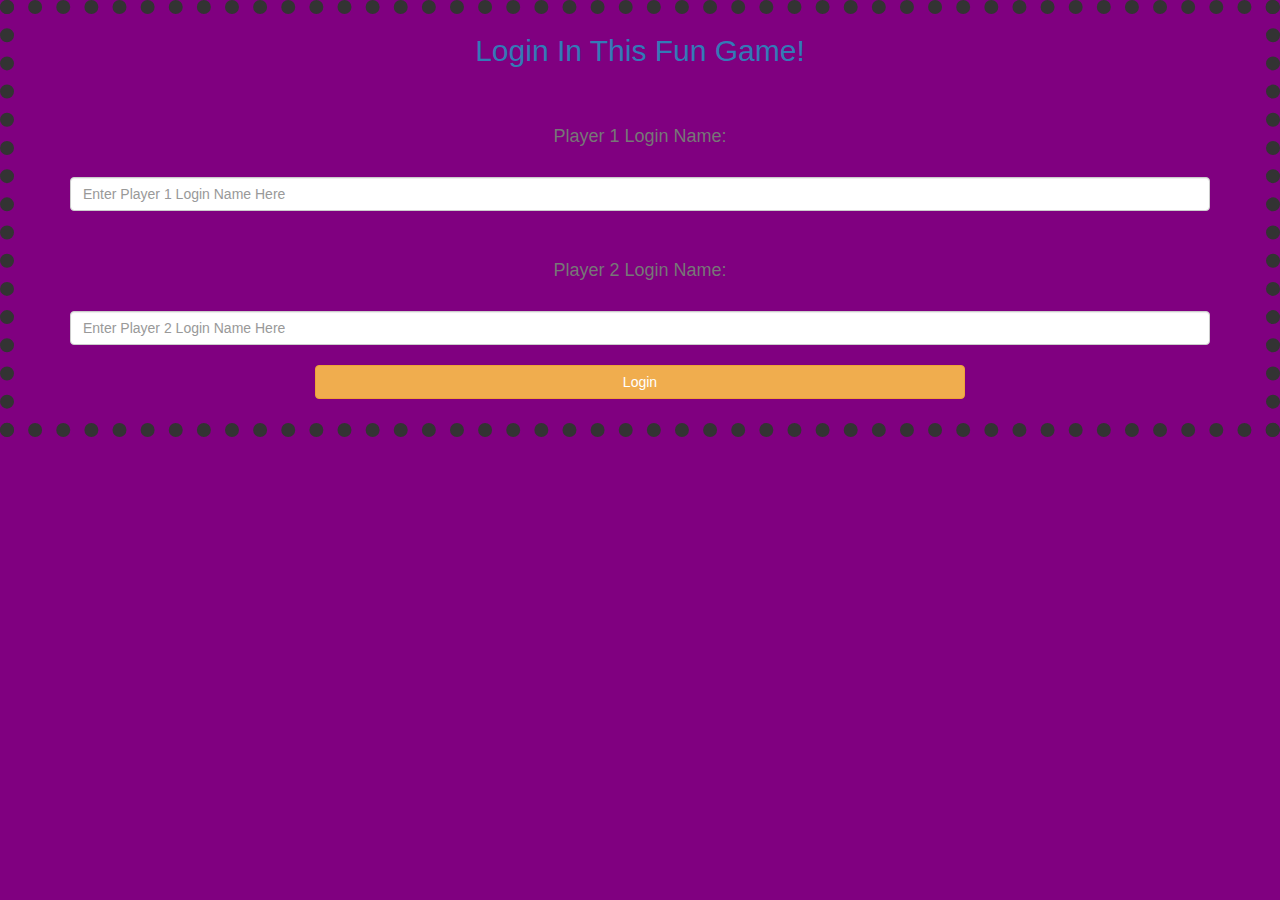
<file: index.html>
<!DOCtype html>
<html>
<head>
<title>The Math Quiz!</title>
    
<meta name="viewport" content="width=device-width, initial-scale=1">
<link rel="stylesheet" href="https://maxcdn.bootstrapcdn.com/bootstrap/3.4.0/css/bootstrap.min.css">
<script src="https://ajax.googleapis.com/ajax/libs/jquery/3.4.1/jquery.min.js"></script>
<script src="https://maxcdn.bootstrapcdn.com/bootstrap/3.4.0/js/bootstrap.min.js"></script>

<link rel="stylesheet" type="text/css" href="style.css">

<script src="login_page.js"></script>    
</head>
<body>
   <center> 
    <div class="container">
        <h2 class="text-primary">Login In This Fun Game!</h2>
        <br><br>
        <h4 class="text-muted">Player 1 Login Name:</h4>
        <br>
        <input type="text" id="player1_login" class="form-control" placeholder="Enter Player 1 Login Name Here"></input>
        <br><br>
        <h4 class="text-muted">Player 2 Login Name:</h4>
        <br>
        <input type="text" id="player2_login" class="form-control" placeholder="Enter Player 2 Login Name Here"></input>
        <br>
        <button id="user_name" class="btn btn-warning" style="width: 57%" onclick="addUser()">Login</button>
    </center>
    </div>
</body>
</html>
</file>
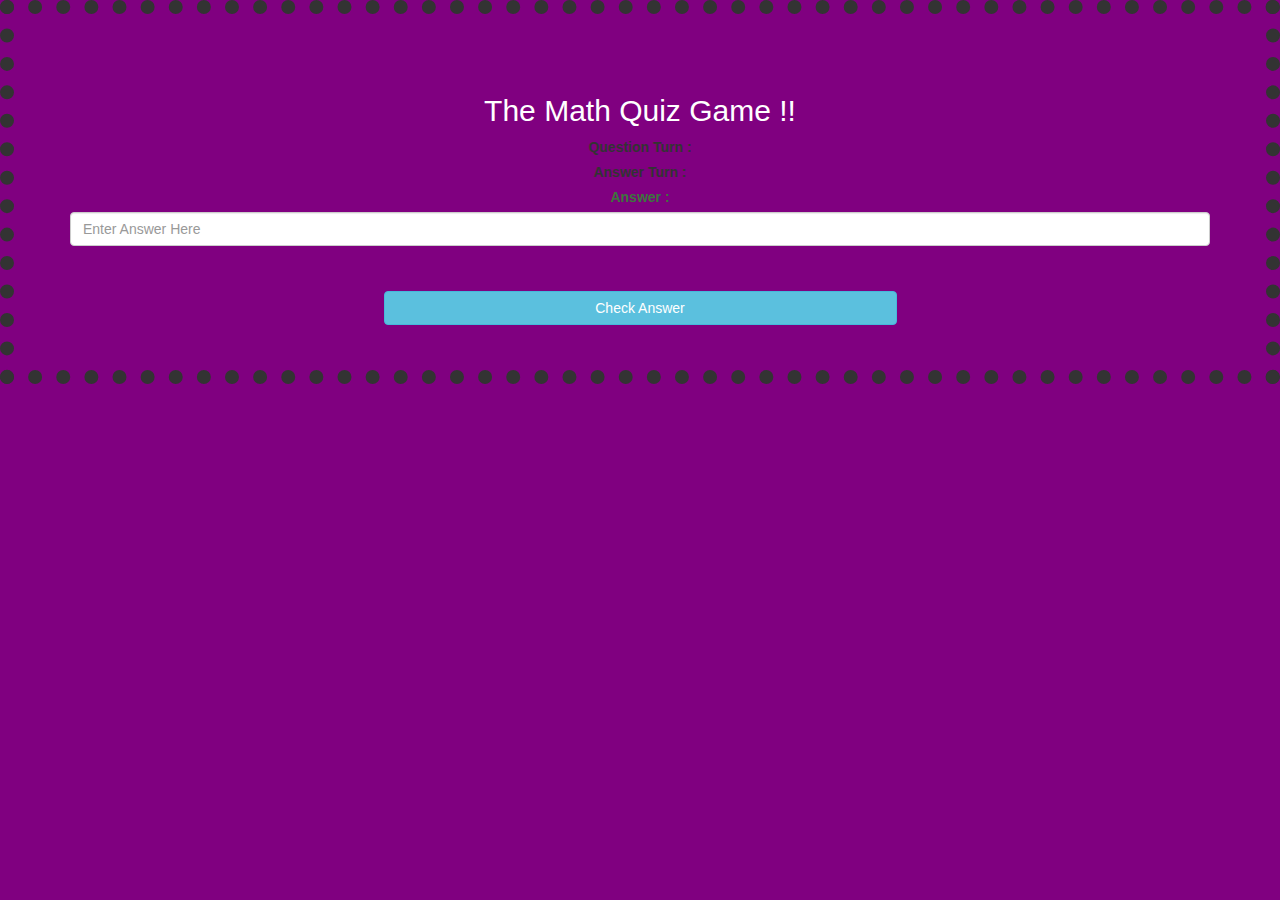
<file: game.html>
<!DOCtype html>
<html>
<head>
    <title>The Math Quiz!!</title>
    <meta name="viewport" content="width=device-width, initial-scale=1">
    <link rel="stylesheet" href="https://maxcdn.bootstrapcdn.com/bootstrap/3.4.0/css/bootstrap.min.css">
    <script src="https://ajax.googleapis.com/ajax/libs/jquery/3.4.1/jquery.min.js"></script>
    <script src="https://maxcdn.bootstrapcdn.com/bootstrap/3.4.0/js/bootstrap.min.js"></script>

    <link rel="stylesheet" type="text/css" href="style.css">

    <script src="login_page.js"></script>
</head>
<body>
    <h4 id="player1_name"></h4><span id="player1_score"></span>
    <br><br>
    <h4 id="player2_name"></h4><span id="player2_score"></span>
    <div class="container">    
<center>
    <h2 style="color: white;">The Math Quiz Game !!</h2>
    <div id="output"></div>
    <label>Question Turn :</label>
    <br>
    <label>Answer Turn :</label>
    <br>
    <label class="text-success">Answer : </label>
    <input type="text" id="answer" class="form-control" placeholder="Enter Answer Here"></input>
    <br>
    <button id="check_btn" class="btn btn-info" onclick="checkAns()" style="width: 45%">Check Answer</button>
</file>
<file: style.css>
body
{
    background-color:purple;
    border-style:dotted;
    border-width:14px;
}

#user_name
{
    margin-bottom:24px;
}

#answer
{
    margin-bottom:25px;
}

#check_btn
{
    margin-bottom:45px;
}
</file>
